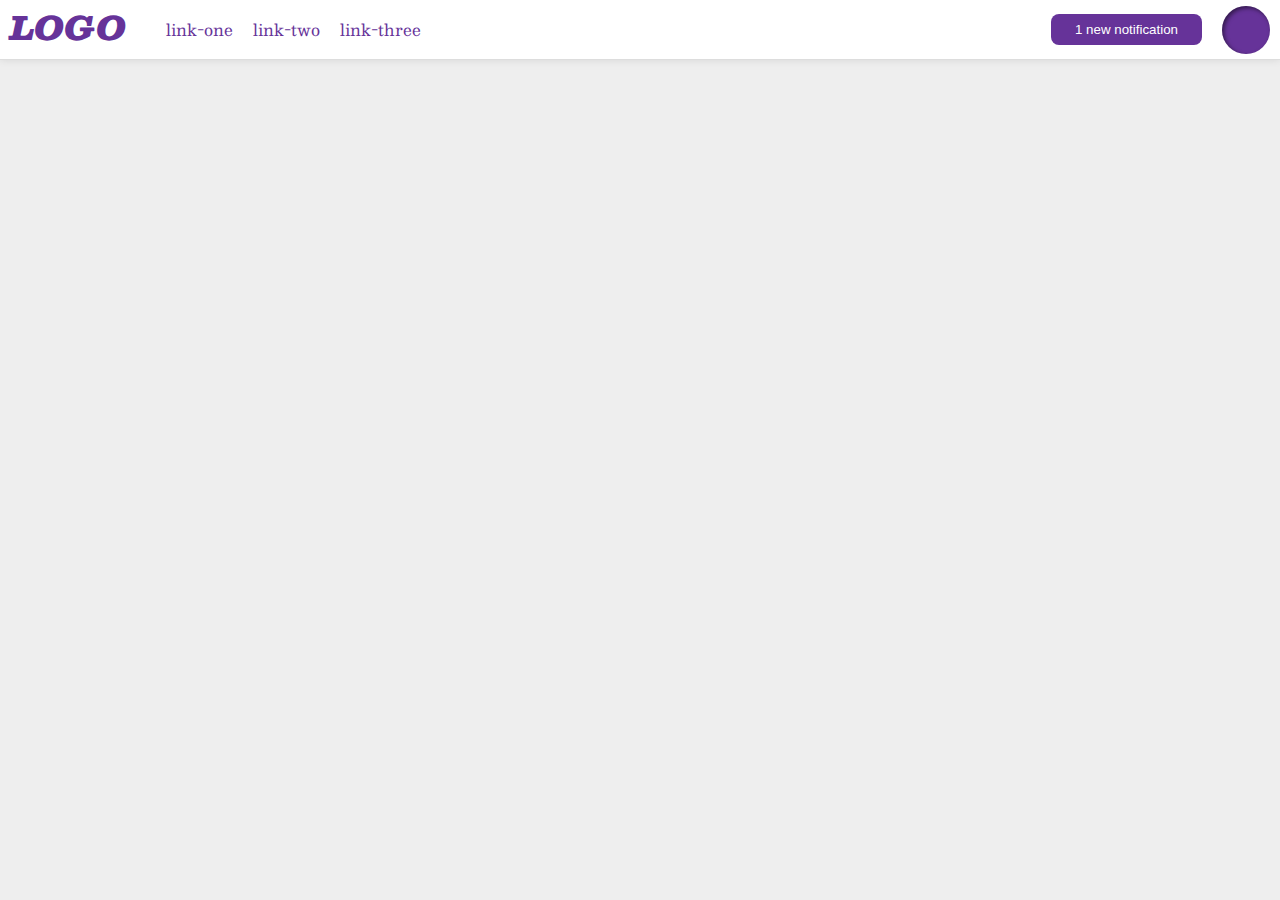
<file: flex/03-flex-header-2/index.html>
<!DOCTYPE html>
<html lang="en">
<head>
  <meta charset="UTF-8">
  <meta http-equiv="X-UA-Compatible" content="IE=edge">
  <meta name="viewport" content="width=device-width, initial-scale=1.0">
  <title>Flex Header 2</title>
  <link rel="stylesheet" href="style.css">
</head>
<body>
  <div class="header">
    <div class="logoandlinks">
      <div class="logo">
        LOGO
      </div>
      <ul class="links">
        <li><a href="google.com">link-one</a></li>
        <li><a href="google.com">link-two</a></li>
        <li><a href="google.com">link-three</a></li>
      </ul>
    </div>
    <div class="notificationandprofile">
    <button class="notifications">
      1 new notification
    </button>
    <div class="profile-image"></div>
    </div>
  </div>
</body>
</html>
</file>
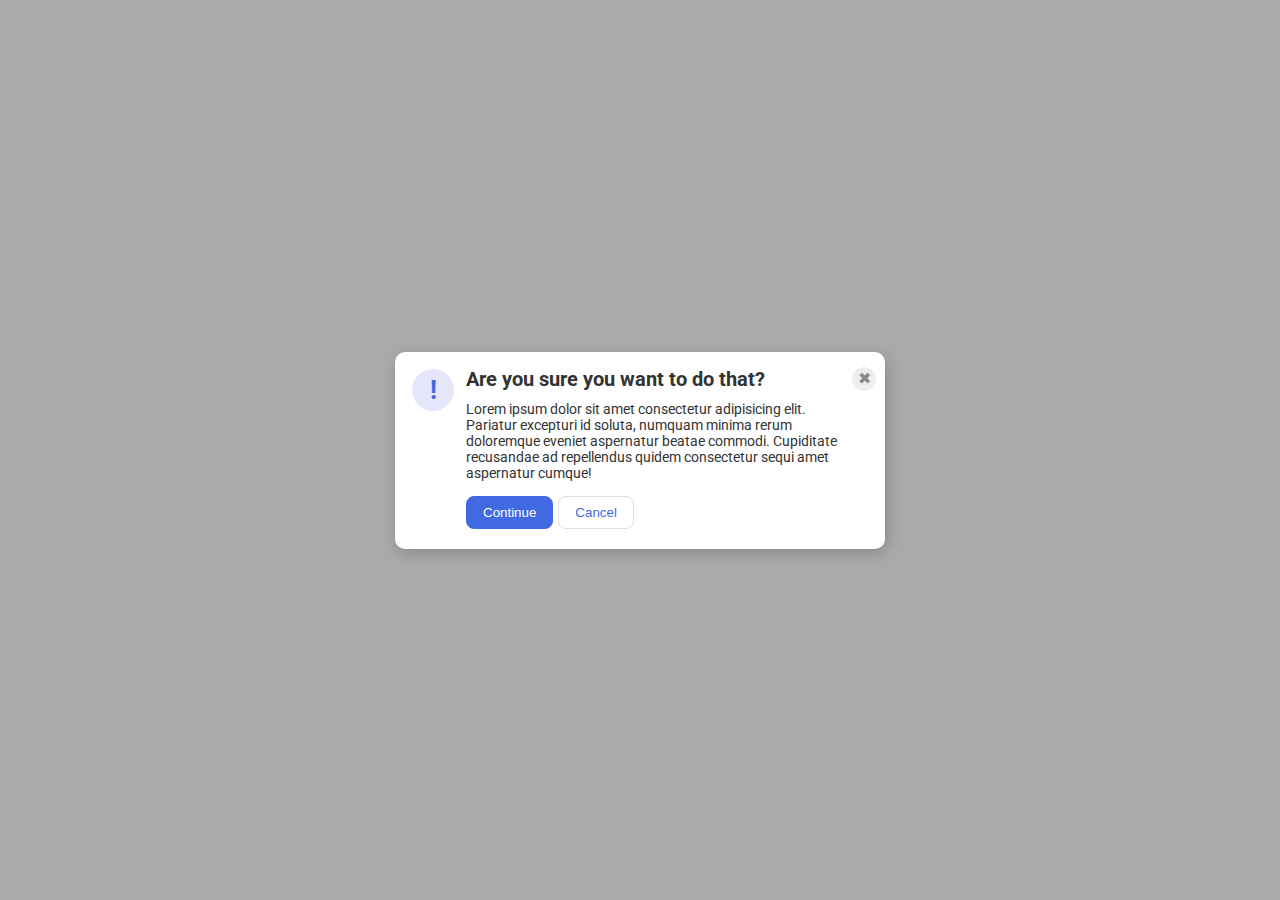
<file: flex/05-flex-modal/index.html>
<!DOCTYPE html>
<html lang="en">
<head>
  <meta charset="UTF-8">
  <meta http-equiv="X-UA-Compatible" content="IE=edge">
  <meta name="viewport" content="width=device-width, initial-scale=1.0">
  <link rel="stylesheet" href="style.css">
  <title>Modal</title>
</head>
<body>
  <div class="modal">
    <div class="icon">!</div>
    <div class="restwrapper">
      <div class="headerflexer">
    <div class="header">Are you sure you want to do that?</div>
    <div class="close-button">✖</div>
    </div>
    <div class="text">Lorem ipsum dolor sit amet consectetur adipisicing elit. Pariatur excepturi id soluta, numquam minima rerum doloremque eveniet aspernatur beatae commodi. Cupiditate recusandae ad repellendus quidem consectetur sequi amet aspernatur cumque!</div>
    <div class="buttonflexer">
    <button class="continue">Continue</button>
    <button class="cancel">Cancel</button>
  </div>
  </div>
  </div>
</body>
</html>
</file>
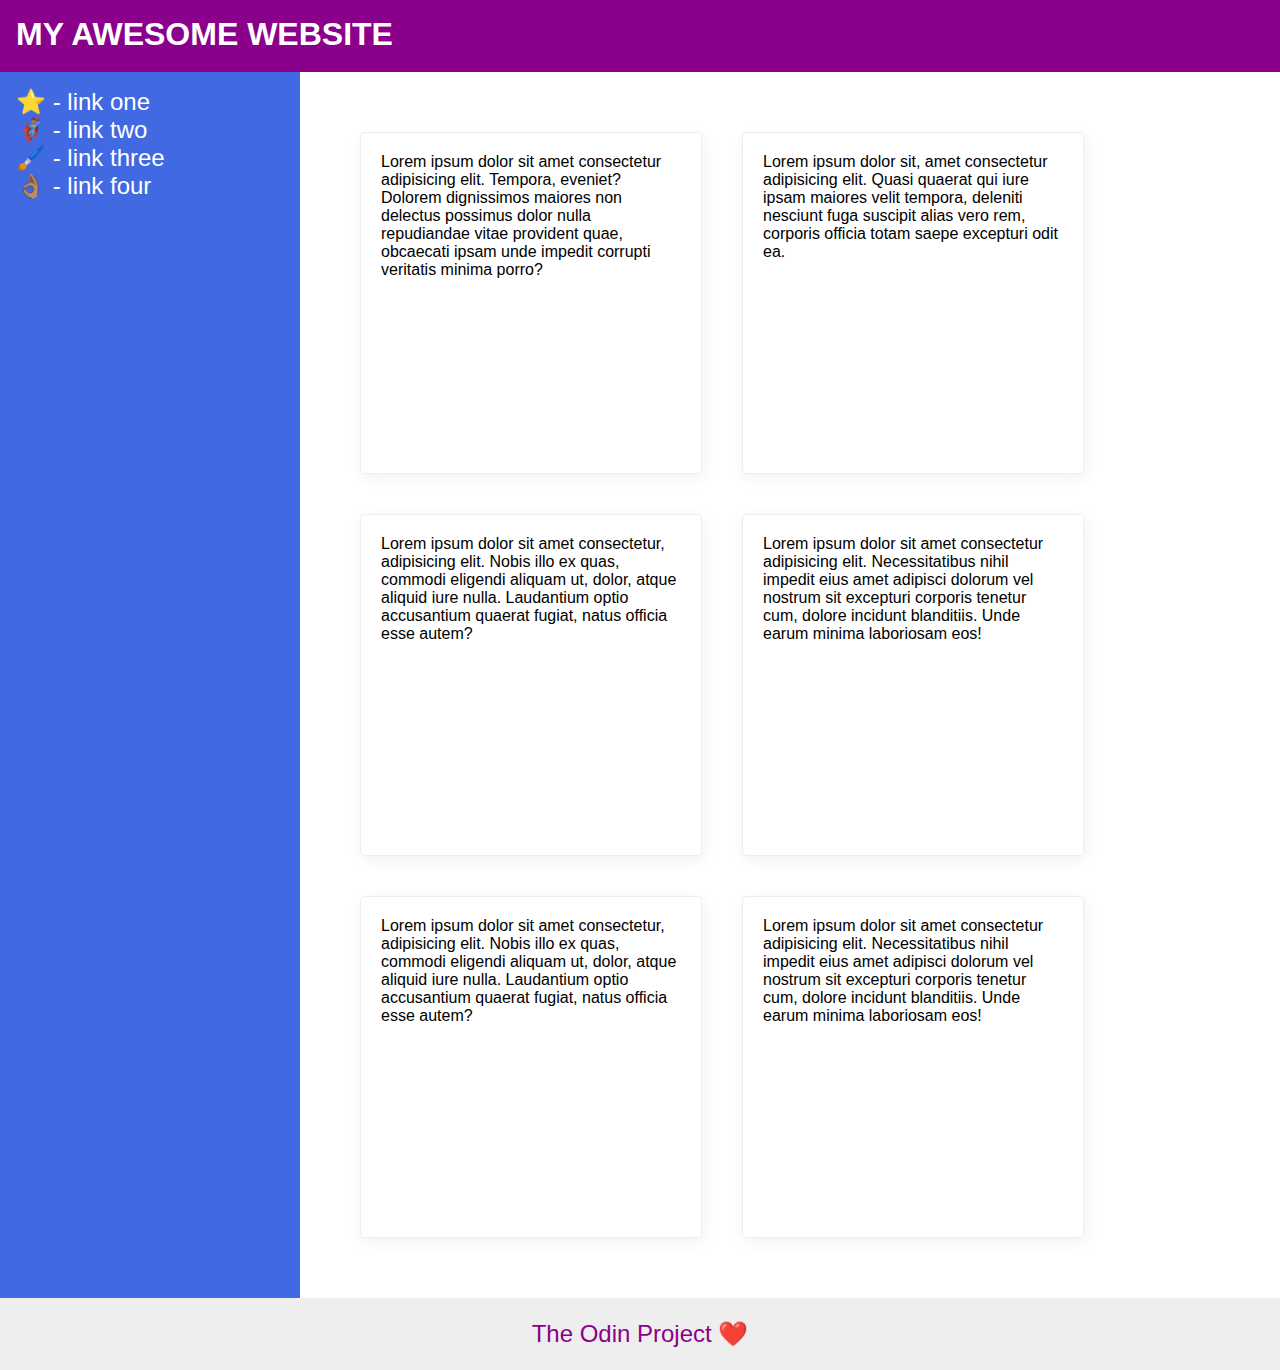
<file: flex/07-flex-layout-2/index.html>
<!DOCTYPE html>
<html lang="en">
<head>
  <meta charset="UTF-8">
  <meta http-equiv="X-UA-Compatible" content="IE=edge">
  <meta name="viewport" content="width=device-width, initial-scale=1.0">
  <title>The Holy Grail</title>
  <link rel="stylesheet" href="style.css">
</head>
<body>
  <div class="header">
    <div class="text">MY AWESOME WEBSITE</div>
  </div>
  
  <div class="content">
  <div class="sidebar">
    <ul>
      <li><a href="google.com">⭐ - link one</a></li>
      <li><a href="google.com">🦸🏽‍♂️ - link two</a></li>
      <li><a href="google.com">🖌️ - link three</a></li>
      <li><a href="google.com">👌🏽 - link four</a></li>
    </ul>
  </div>
  <div class="cardcontainer">
  <div class="card">Lorem ipsum dolor sit amet consectetur adipisicing elit. Tempora, eveniet? Dolorem dignissimos maiores non delectus possimus dolor nulla repudiandae vitae provident quae, obcaecati ipsam unde impedit corrupti veritatis minima porro?</div>
  <div class="card">Lorem ipsum dolor sit, amet consectetur adipisicing elit. Quasi quaerat qui iure ipsam maiores velit tempora, deleniti nesciunt fuga suscipit alias vero rem, corporis officia totam saepe excepturi odit ea.</div>
  <div class="card">Lorem ipsum dolor sit amet consectetur, adipisicing elit. Nobis illo ex quas, commodi eligendi aliquam ut, dolor, atque aliquid iure nulla. Laudantium optio accusantium quaerat fugiat, natus officia esse autem?</div>
  <div class="card">Lorem ipsum dolor sit amet consectetur adipisicing elit. Necessitatibus nihil impedit eius amet adipisci dolorum vel nostrum sit excepturi corporis tenetur cum, dolore incidunt blanditiis. Unde earum minima laboriosam eos!</div>
  <div class="card">Lorem ipsum dolor sit amet consectetur, adipisicing elit. Nobis illo ex quas, commodi eligendi aliquam ut, dolor, atque aliquid iure nulla. Laudantium optio accusantium quaerat fugiat, natus officia esse autem?</div>
  <div class="card">Lorem ipsum dolor sit amet consectetur adipisicing elit. Necessitatibus nihil impedit eius amet adipisci dolorum vel nostrum sit excepturi corporis tenetur cum, dolore incidunt blanditiis. Unde earum minima laboriosam eos!</div>
  </div>
  </div>
  <div class="footer">
    The Odin Project ❤️
  </div>
</body>
</html>
</file>
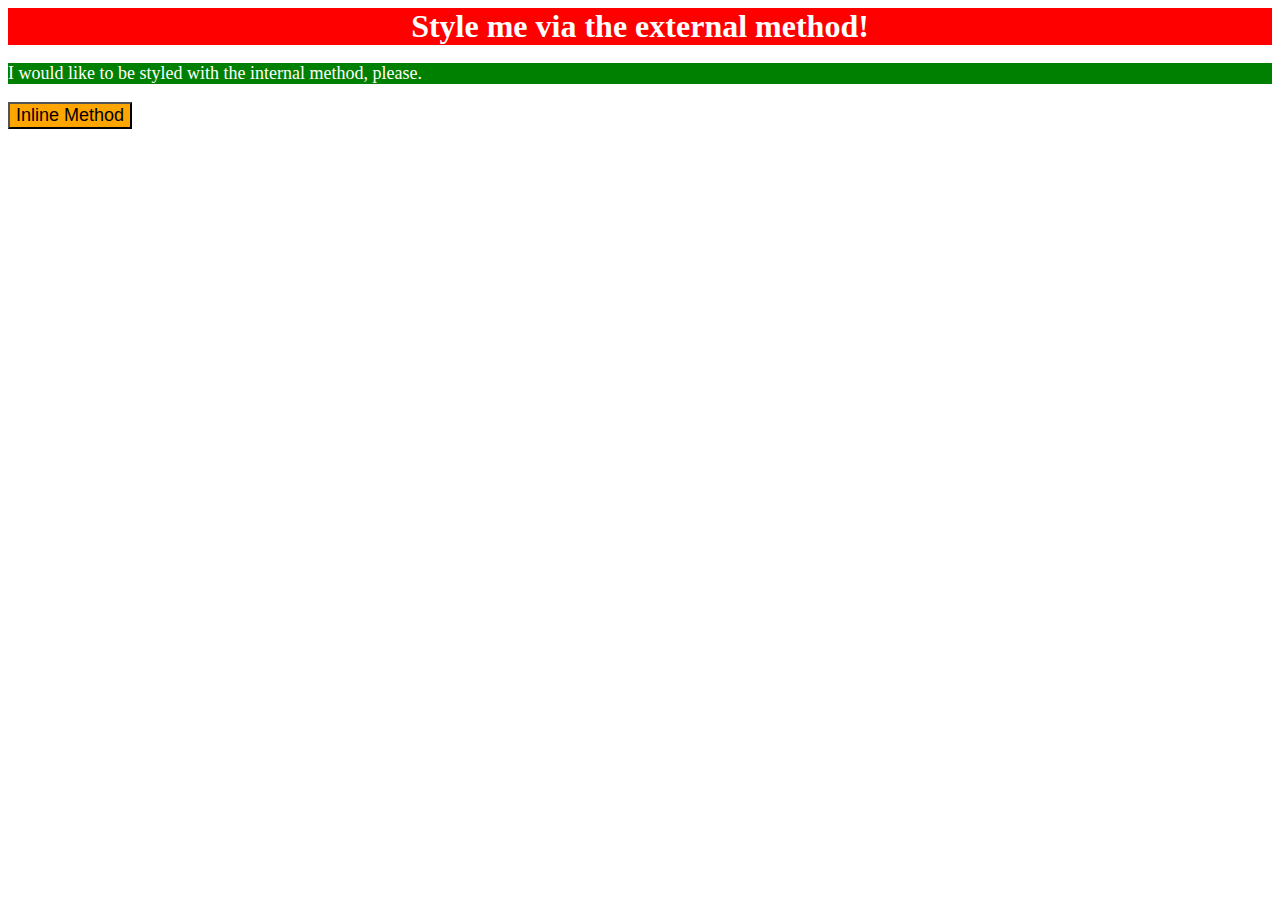
<file: foundations/01-css-methods/index.html>
<!DOCTYPE html>
<html lang="en">
<head>
  <style type="text/css">
    p {
      background-color: green;
      font-size: 18px;
      color: white;
    }
  </style>
  <link rel="stylesheet" type="text/css" href="styles.css">
  <meta charset="UTF-8">
  <meta http-equiv="X-UA-Compatible" content="IE=edge">
  <meta name="viewport" content="width=device-width, initial-scale=1.0">
  <title>Methods for Adding CSS</title>
</head>
<body>
  <div id="external">Style me via the external method!</div>
  <p>I would like to be styled with the internal method, please.</p>
  <button style="background-color: orange; font-size: 18px;">Inline Method</button>
</body>
</html>
</file>
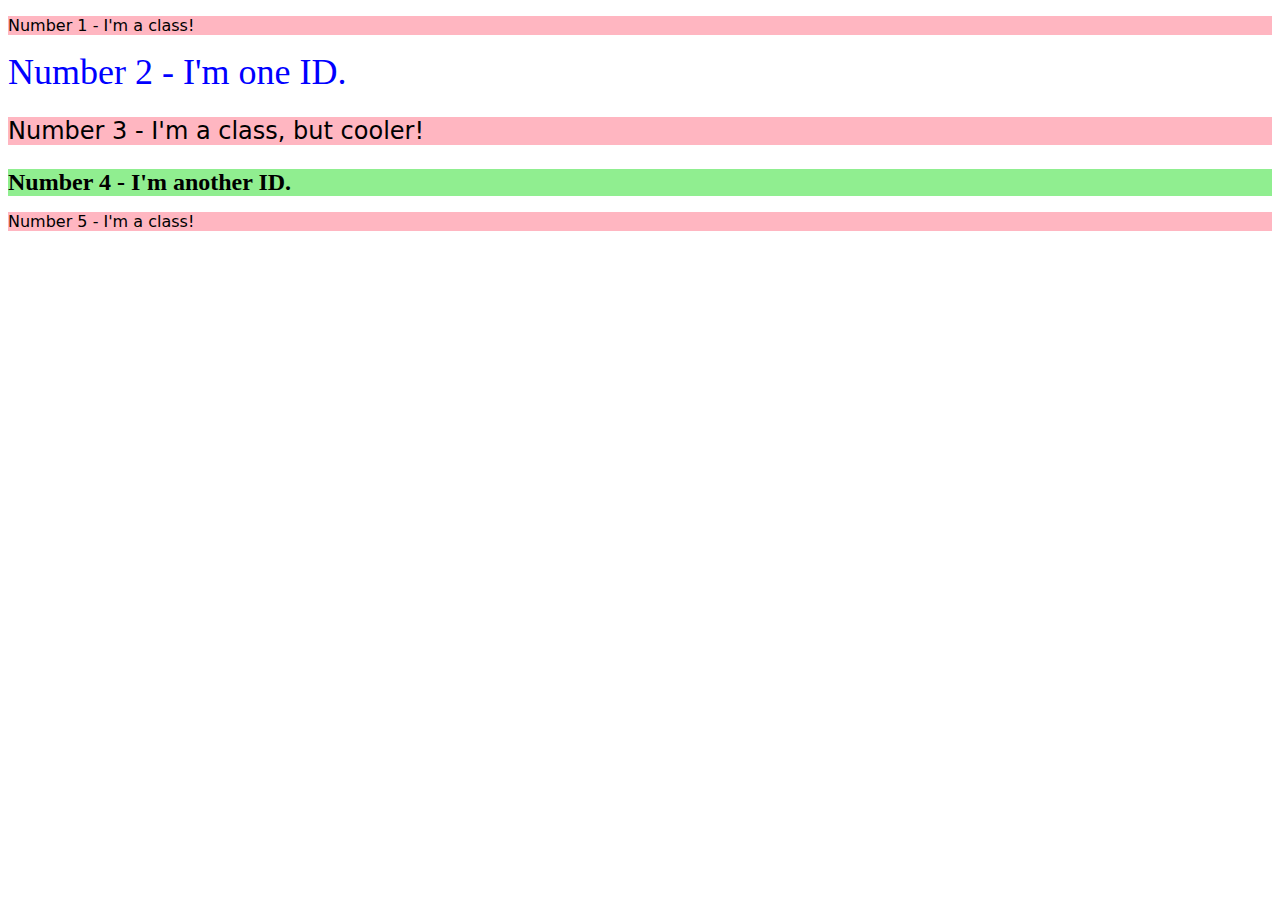
<file: foundations/02-class-id-selectors/index.html>
<!DOCTYPE html>
<html lang="en">
<head>
  <meta charset="UTF-8">
  <meta http-equiv="X-UA-Compatible" content="IE=edge">
  <meta name="viewport" content="width=device-width, initial-scale=1.0">
  <title>Class and ID Selectors</title>
  <link rel="stylesheet" href="style.css">
</head>
<body>
  <p>Number 1 - I'm a class!</p>
  <div id="two">Number 2 - I'm one ID.</div>
  <p id="three">Number 3 - I'm a class, but cooler!</p>
  <div id="four">Number 4 - I'm another ID.</div>
  <p>Number 5 - I'm a class!</p>
</body>
</html>
</file>
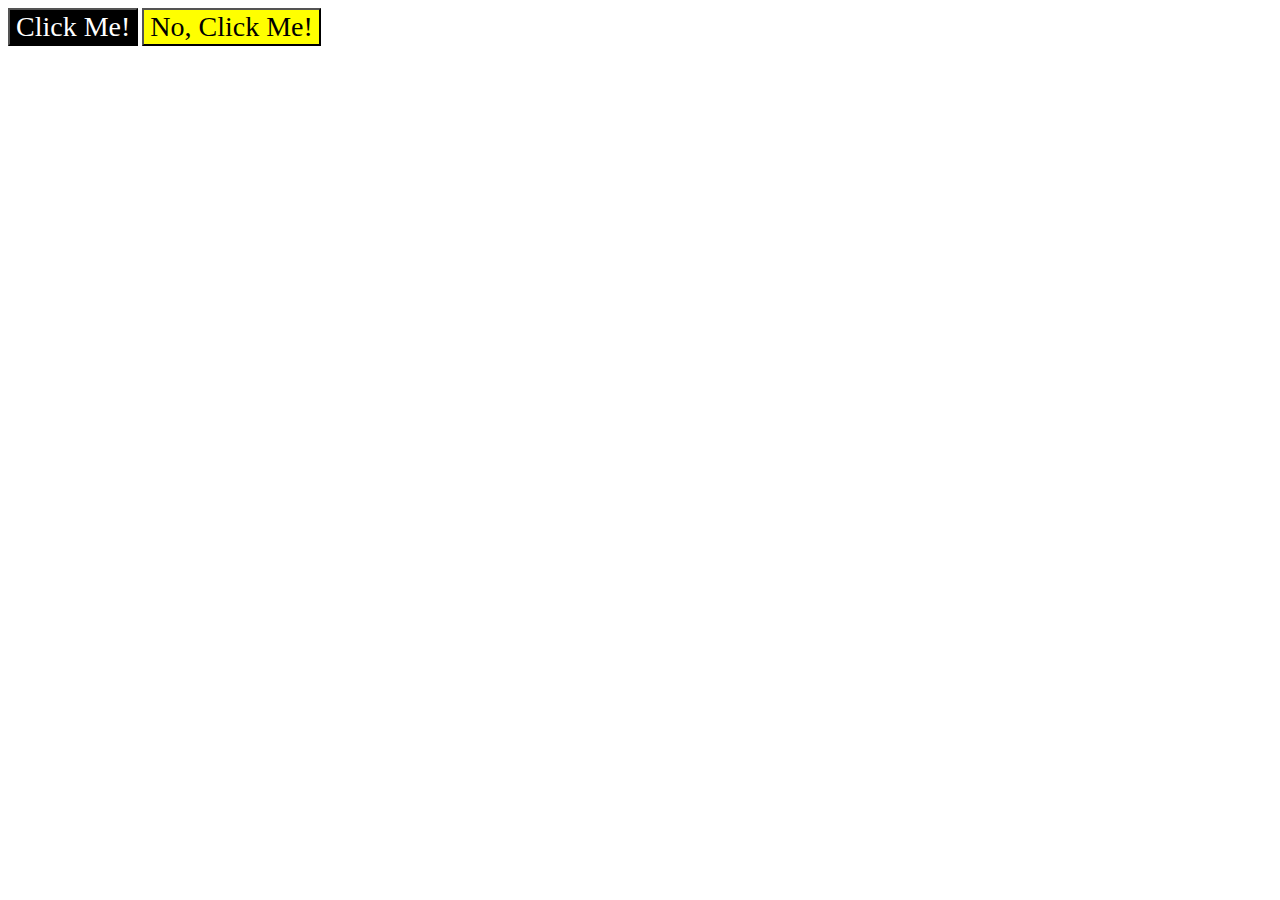
<file: foundations/03-grouping-selectors/index.html>
<!DOCTYPE html>
<html lang="en">
<head>
  <meta charset="UTF-8">
  <meta http-equiv="X-UA-Compatible" content="IE=edge">
  <meta name="viewport" content="width=device-width, initial-scale=1.0">
  <title>Grouping Selectors</title>
  <link rel="stylesheet" href="style.css">
</head>
<body>
  <button class="first">Click Me!</button>
  <button class="second">No, Click Me!</button>
</body>
</html>
</file>
<file: flex/03-flex-header-2/style.css>
/* this is some magical font-importing.  
you'll learn about it later. */
@import url('https://fonts.googleapis.com/css2?family=Besley:ital,wght@0,400;1,900&display=swap');

body {
  margin: 0;
  background: #eee;
  font-family: Besley, serif;
}

.header {
  background: white;
  border-bottom: 1px solid #ddd;
  box-shadow: 0 0 8px rgba(0,0,0,.1);
  display: flex;
  justify-content: space-between;
}

.profile-image {
  background: rebeccapurple;
  box-shadow: inset 2px 2px 4px rgba(0,0,0,.5);
  border-radius: 50%;
  width: 48px;
  height:  48px;
}

.logo {
  color: rebeccapurple;
  font-size: 32px;
  font-weight: 900;
  font-style: italic;
  margin-left: 10px;
}
.logoandlinks{
  display: flex;
}
.links{
  display: flex;
  gap: 20px;
}
.notificationandprofile{
  display: flex;
  align-content: center;

  gap: 20px;
}
.profile-image{
  margin-right: 10px;
  align-self: center;
}

button {
  border: none;
  border-radius: 8px;
  background: rebeccapurple;
  color: white;
  padding: 8px 24px;
  align-self: center;
}

a {
  /* this removes the line under our links */
  text-decoration: none;
  color: rebeccapurple;
}

ul {
  list-style-type: none;
}
</file>
<file: flex/05-flex-modal/style.css>
@import url('https://fonts.googleapis.com/css2?family=Roboto:wght@400;700&display=swap');

html, body {
  height: 100%;
}

body {
  font-family: Roboto, sans-serif;
  margin: 0;
  background: #aaa;
  color: #333;
  /* I'll give you this one for free lol */
  display: flex;
  align-items: center;
  justify-content: center;
}

.modal {
  background: white;
  width: 480px;
  border-radius: 10px;
  box-shadow: 2px 4px 16px rgba(0,0,0,.2);
  display: flex;
  padding: 5px;
}

.restwrapper{
  display: flex;
  flex-direction: column;
}

.icon {
  color: royalblue;
  font-size: 26px;
  font-weight: 700;
  background: lavender;
  width: 42px;
  height: 42px;
  border-radius: 50%;
  display: flex;
  align-items: center;
  justify-content: center;
  flex-shrink: 0;
  margin: 12px;
}
.modal .header{
  font-weight: bold;
  font-size: 20px;
}
.headerflexer{
  display: flex;
  justify-content: space-between;
  margin: 10px 4px 10px 0px;
  align-content: center;
}

.text{
  display: flex;
  margin-right: 25px;
  font-size: 14px;
}

.close-button {
  background: #eee;
  border-radius: 50%;
  color: #888;
  font-weight: 400;
  font-size: 16px;
  height: 24px;
  width: 24px;
  display: flex;
  align-items: center;
  justify-content: center;

}

.buttonflexer{
  display: flex;
  margin: 15px 0px 15px 0px;
  gap: 5px;
}

button {
  padding: 8px 16px;
  border-radius: 8px;
}

button.continue {
  background: royalblue;
  border: 1px solid royalblue;
  color: white;
}

button.cancel {
  background: white;
  border: 1px solid #ddd;
  color: royalblue;
}
</file>
<file: flex/07-flex-layout-2/style.css>
body {
  font-family: -apple-system, BlinkMacSystemFont, 'Segoe UI', Roboto, Oxygen, Ubuntu, Cantarell, 'Open Sans', 'Helvetica Neue', sans-serif;
  margin: 0;
  min-height: 100vh;
  display: flex;
  flex-direction: column;
}

.header {
  height: 72px;
  background: darkmagenta;
  color: white;
  margin: 0px;
  display: flex;
  align-content: center;
}

.header .text{
  margin: 16px;
  height: 20px;
  display: flex;
  font-size: 32px;
  font-weight: 900;
}

.footer {
  height: 72px;
  background: #eee;
  color: darkmagenta;
  display: flex;
  justify-content: center;
  justify-self: flex-end;
  align-items: center;
  font-size: 24px;

}
.content{
  display: flex;
  flex: auto;
}

.sidebar {
  width: 300px;
  background: royalblue;
  flex-shrink: 0;
}

.cardcontainer{
  display: flex;
  flex-wrap: wrap;
  padding: 40px;
}
.card {
  border: 1px solid #eee;
  box-shadow: 2px 4px 16px rgba(0,0,0,.06);
  border-radius: 4px;
  width: 300px;
  height: 300px;
  margin: 20px;
  padding: 20px;
}

a{
  text-decoration: none;
  color: white;
}

ul{
  list-style-type: none;
  margin: 0px;
  padding: 0px;
  font-size: 24px;
  margin: 16px;
}
</file>
<file: foundations/01-css-methods/styles.css>
#external{
	background-color: red;
	color : white;
	font-size: 32px;
	text-align: center;
	font-weight: bold;
}
</file>
<file: foundations/02-class-id-selectors/style.css>
p {
	background-color: lightpink;
	font-family: "Verdana","DejaVu Sans", sans-serif;
}
p#three{
	font-size: 24px;
}
#two{
	color: blue;
	font-size: 36px;
}
#four{
	background-color: lightgreen;
	font-size: 24px;
	font-weight: bold;
}
</file>
<file: foundations/03-grouping-selectors/style.css>
.first,
.second{
	font-size: 28px;
	font-family: "Helvetice","Times New Roman",sans-serif;
}
.first{
	background-color: black;
	color: white;
}
.second{
	background-color: yellow;
}
</file>
